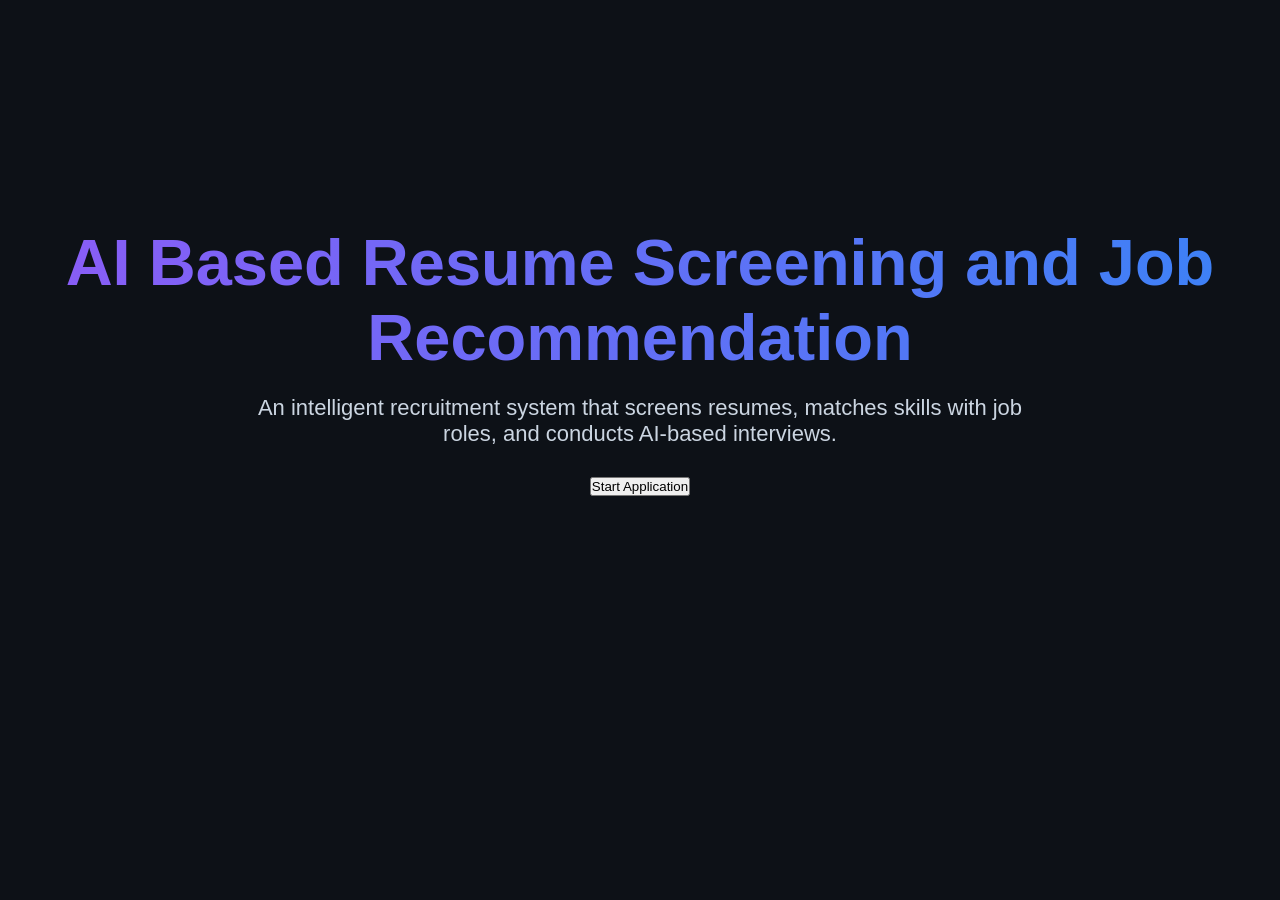
<file: templates/index.html>
<!DOCTYPE html>
<html>
<head>
<title>AI Resume Screening System</title>
<link rel="stylesheet" href="/static/style.css">
</head>

<body>

<div class="hero">

<h1>AI Based Resume Screening and Job Recommendation</h1>

<p>
An intelligent recruitment system that screens resumes,
matches skills with job roles, and conducts AI-based interviews.
</p>

<a href="/verify">
<button class="main-btn">Start Application</button>
</a>

</div>

</body>
</html>
</file>
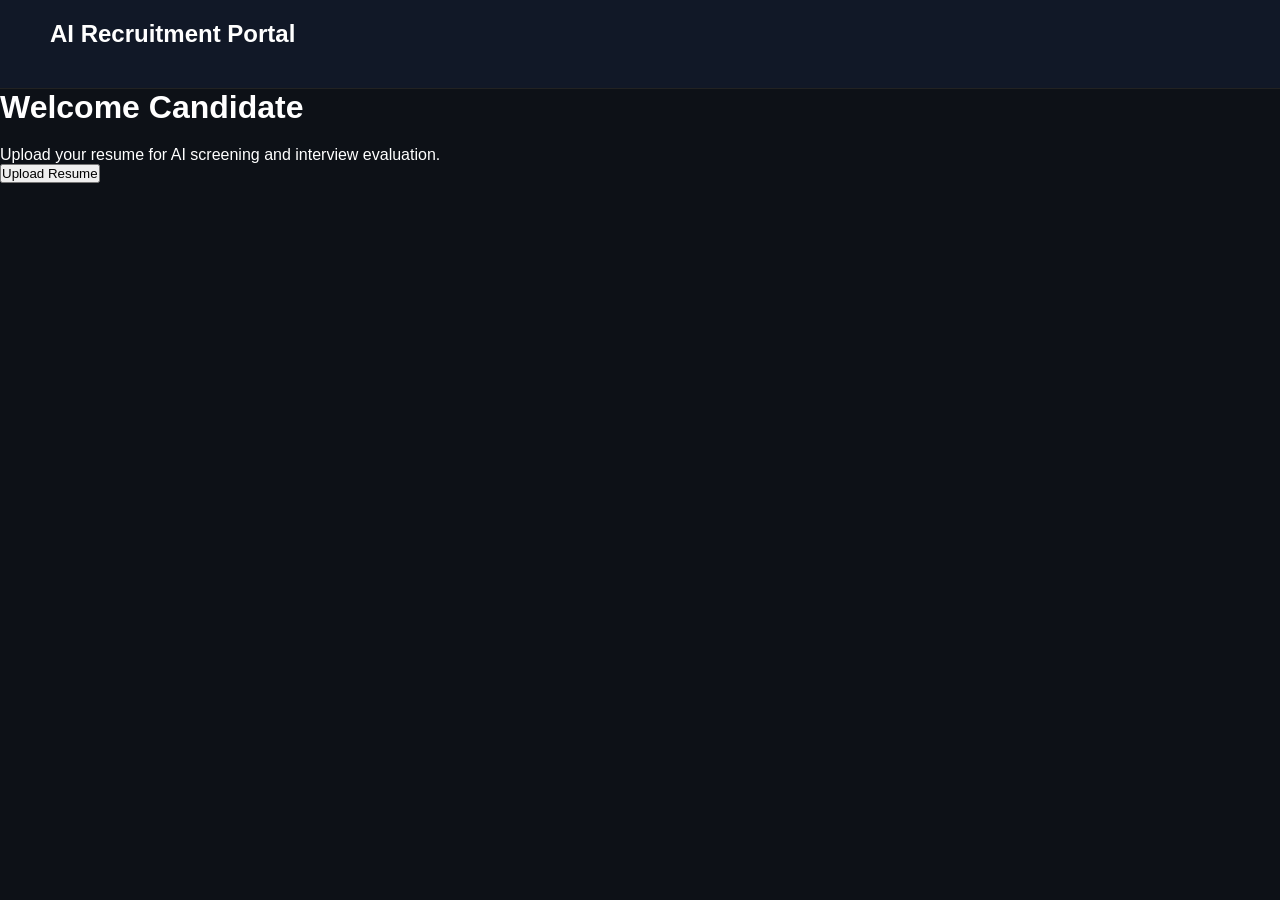
<file: templates/dashboard.html>
<!DOCTYPE html>
<html>
<head>
<title>Dashboard</title>
<link rel="stylesheet" href="/static/style.css">
</head>

<body>

<div class="navbar">
<h2>AI Recruitment Portal</h2>
</div>

<div class="dashboard">

<h1>Welcome Candidate</h1>

<p>Upload your resume for AI screening and interview evaluation.</p>

<a href="/upload">
<button class="main-btn">Upload Resume</button>
</a>

</div>

</body>
</html>
</file>
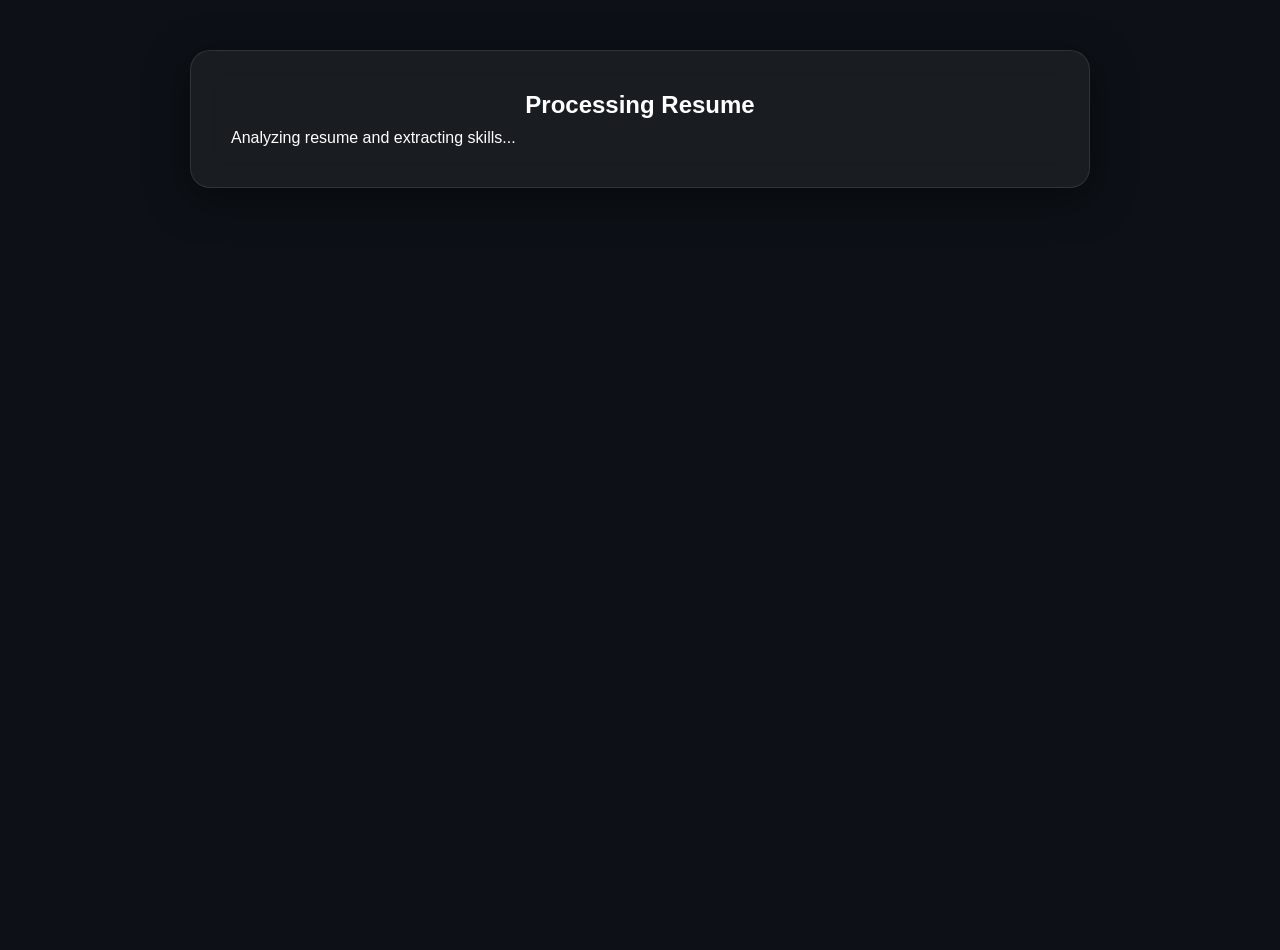
<file: templates/processing.html>
<!DOCTYPE html>
<html>
<head>
<title>Processing Resume</title>
<link rel="stylesheet" href="/static/style.css">
</head>

<body>

<div class="card">

<h2>Processing Resume</h2>

<p>Analyzing resume and extracting skills...</p>

<div class="loader"></div>

</div>

</body>
</html>
</file>
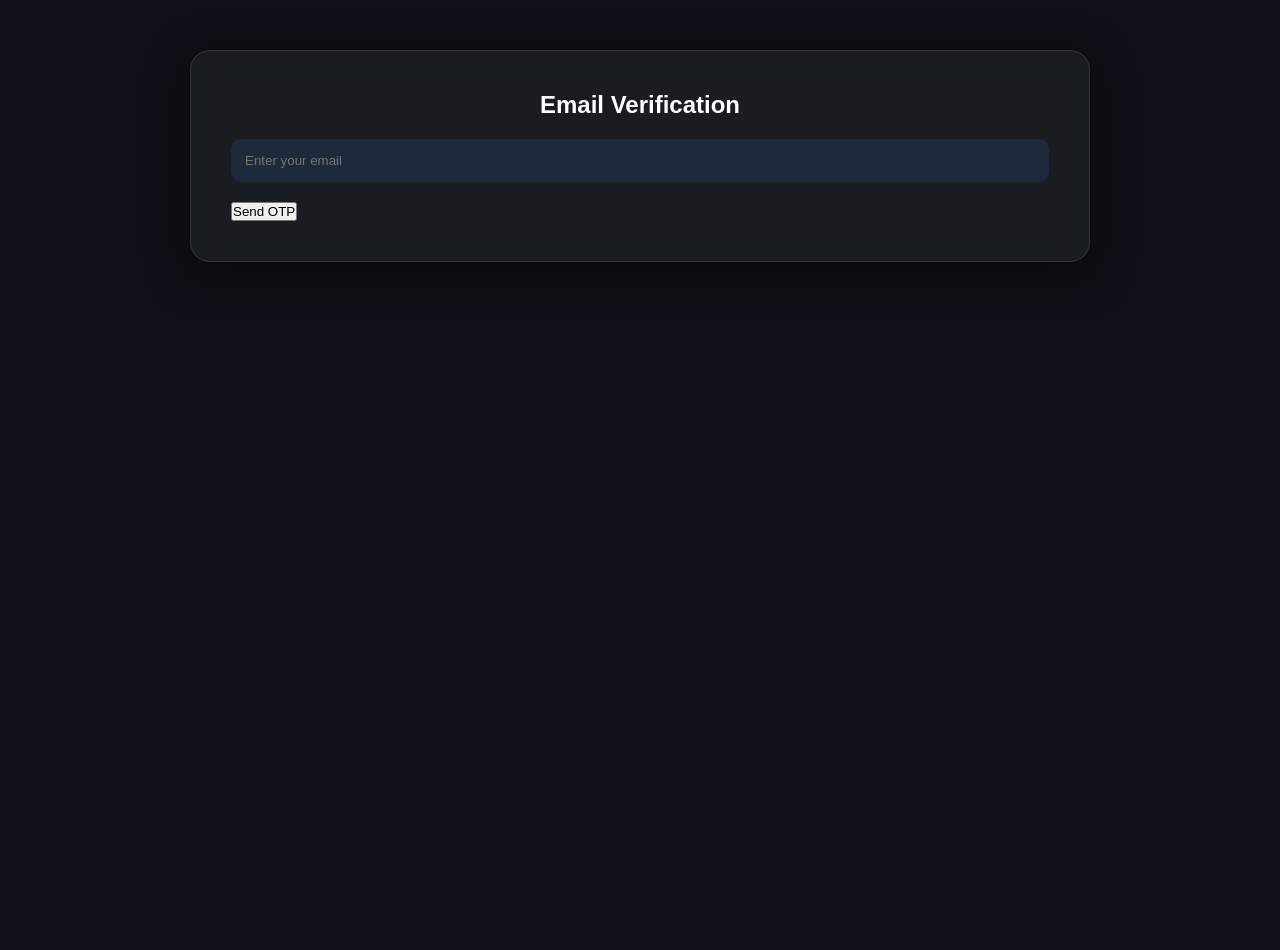
<file: templates/verify.html>
<!DOCTYPE html>
<html>
<head>
<title>Email Verification</title>
<link rel="stylesheet" href="/static/style.css">
</head>

<body>

<div class="card">

<h2>Email Verification</h2>

<form action="/send_otp" method="POST">

<input type="email" name="email" placeholder="Enter your email" required>

<button>Send OTP</button>

</form>

</div>

</body>
</html>
</file>
<file: static/style.css>
*{
    margin:0;
    padding:0;
    box-sizing:border-box;
    font-family:'Segoe UI',sans-serif;
}

body{
    background:#0d1117;
    color:white;
    min-height:100vh;
}

/* Navbar */

.navbar{
    display:flex;
    justify-content:space-between;
    align-items:center;
    padding:20px 60px;
    background:rgba(255,255,255,0.03);
    backdrop-filter:blur(12px);
    border-bottom:1px solid rgba(255,255,255,0.1);
}

.logo{
    font-size:28px;
    font-weight:bold;
    color:#8b5cf6;
}

.nav-links a{
    color:white;
    text-decoration:none;
    margin-left:30px;
    transition:0.3s;
}

.nav-links a:hover{
    color:#8b5cf6;
}

/* Card */

.card{
    width:90%;
    max-width:900px;
    margin:50px auto;
    background:rgba(255,255,255,0.05);
    backdrop-filter:blur(15px);
    border:1px solid rgba(255,255,255,0.1);
    border-radius:20px;
    padding:40px;
    box-shadow:0px 10px 40px rgba(0,0,0,0.5);
}

/* Button */

.btn{
    background:linear-gradient(
    135deg,
    #8b5cf6,
    #3b82f6
    );

    color:white;
    border:none;
    padding:14px 30px;
    border-radius:10px;
    cursor:pointer;
    font-size:16px;
    transition:0.3s;
}

.btn:hover{
    transform:translateY(-2px);
}

/* Inputs */

input,
textarea{
    width:100%;
    padding:14px;
    margin-top:10px;
    margin-bottom:20px;
    border:none;
    border-radius:10px;
    background:#1e293b;
    color:white;
}

/* Heading */

h1,h2,h3{
    margin-bottom:20px;
}

/* Footer */

.footer{
    text-align:center;
    padding:15px;
    color:#aaa;
}
.hero{
    height:80vh;
    display:flex;
    flex-direction:column;
    justify-content:center;
    align-items:center;
    text-align:center;
    padding:20px;
}

.hero h1{
    font-size:60px;
    margin-bottom:20px;
    background:linear-gradient(90deg,#8b5cf6,#3b82f6);
    -webkit-background-clip:text;
    -webkit-text-fill-color:transparent;
}

.hero p{
    max-width:800px;
    font-size:20px;
    color:#cbd5e1;
    margin-bottom:30px;
}

.btn{
    background:linear-gradient(135deg,#8b5cf6,#3b82f6);
    border:none;
    color:white;
    padding:15px 35px;
    border-radius:12px;
    cursor:pointer;
    font-size:18px;
}
body{
    background:
    radial-gradient(circle at top left,#312e81 0%,#020617 30%),
    radial-gradient(circle at bottom right,#1d4ed8 0%,#020617 30%),
    #020617;
}
body{
    background:#0d1117;
    color:white;
    margin:0;
    font-family:'Segoe UI',sans-serif;
}

.navbar{
    display:flex;
    justify-content:space-between;
    align-items:center;
    padding:20px 50px;
    background:#111827;
    border-bottom:1px solid #222;
}

.logo{
    font-size:28px;
    font-weight:bold;
    color:#8b5cf6;
}

.nav-links a{
    color:white;
    text-decoration:none;
    margin-left:25px;
    transition:0.3s;
}

.nav-links a:hover{
    color:#8b5cf6;
}

.main-content{
    min-height:80vh;
}

.footer{
    text-align:center;
    padding:15px;
    color:#94a3b8;
    border-top:1px solid #222;
}
.hero{
    height:80vh;
    display:flex;
    flex-direction:column;
    justify-content:center;
    align-items:center;
    text-align:center;
    padding:20px;
}

.hero h1{
    font-size:65px;
    margin-bottom:20px;
    background:linear-gradient(90deg,#8b5cf6,#3b82f6);
    -webkit-background-clip:text;
    -webkit-text-fill-color:transparent;
}

.hero p{
    font-size:22px;
    max-width:800px;
    color:#cbd5e1;
    margin-bottom:30px;
}

.btn{
    background:linear-gradient(135deg,#8b5cf6,#3b82f6);
    border:none;
    padding:15px 35px;
    border-radius:12px;
    color:white;
    font-size:18px;
    cursor:pointer;
}
.card{
    background:rgba(255,255,255,0.05);
    backdrop-filter:blur(15px);
    border:1px solid rgba(255,255,255,0.1);
    border-radius:20px;
    padding:40px;
    margin:50px auto;
    box-shadow:0px 10px 40px rgba(0,0,0,0.5);
}

.card-narrow{
    width:450px;
    max-width:90%;
}

.page-icon{
    font-size:55px;
    text-align:center;
    margin-bottom:15px;
}

.card h2{
    text-align:center;
    margin-bottom:10px;
}

.muted{
    text-align:center;
    color:#94a3b8;
    margin-bottom:25px;
}

.form-grid{
    display:flex;
    flex-direction:column;
}

.form-grid label{
    margin-bottom:8px;
    color:#e2e8f0;
}

.form-grid input{
    background:#111827;
    color:white;
    border:1px solid #374151;
    border-radius:12px;
    padding:14px;
    margin-bottom:20px;
}

.primary-button{
    background:linear-gradient(
    135deg,
    #8b5cf6,
    #3b82f6
    );
    border:none;
    padding:14px;
    color:white;
    border-radius:12px;
    cursor:pointer;
    font-size:16px;
    transition:0.3s;
}

.primary-button:hover{
    transform:translateY(-2px);
}

.error-box{
    background:#7f1d1d;
    padding:12px;
    border-radius:10px;
    margin-bottom:20px;
    text-align:center;
}
.upload-card{
    max-width:700px;
}

.result-card{
    max-width:900px;
}

.score-grid{
    display:grid;
    grid-template-columns:repeat(3,1fr);
    gap:20px;
    margin:30px 0;
}

.score-box{
    background:#111827;
    border:1px solid #374151;
    border-radius:15px;
    padding:25px;
    text-align:center;
}

.score-box span{
    display:block;
    color:#94a3b8;
    margin-bottom:10px;
}

.score-box strong{
    font-size:30px;
    color:#8b5cf6;
}

.decision-box{
    margin:25px 0;
    text-align:center;
    padding:18px;
    font-size:24px;
    font-weight:bold;
    border-radius:15px;
    background:linear-gradient(
    135deg,
    #8b5cf6,
    #3b82f6
    );
}

.feedback-box{
    background:#111827;
    border-radius:15px;
    padding:20px;
    margin-bottom:25px;
}

.feedback-box h3{
    color:#8b5cf6;
    margin-bottom:10px;
}
.progress-bar{
    width:90%;
    max-width:900px;
    margin:25px auto;
    text-align:center;
    padding:12px;
    background:#111827;
    border:1px solid #374151;
    border-radius:12px;
    color:#8b5cf6;
    font-weight:600;
    letter-spacing:0.5px;
}
.theme-btn{
    background:linear-gradient(135deg,#8b5cf6,#3b82f6);
    color:white;
    border:none;
    padding:10px 15px;
    border-radius:10px;
    cursor:pointer;
    margin-left:15px;
}

.light-mode{
    background:#f8fafc;
    color:#111827;
}

.light-mode .card{
    background:white;
    color:#111827;
}

.light-mode .navbar{
    background:white;
}

.light-mode .nav-links a{
    color:#111827;
}
#timer-box{
    background:#1e293b;
    color:white;
    padding:12px;
    border-radius:10px;
    text-align:center;
    font-size:22px;
    font-weight:bold;
    margin-bottom:20px;
}

#timer{
    color:#22c55e;
}

.interview-header{
    display:flex;
    justify-content:space-between;
    align-items:flex-start;
    gap:16px;
    margin-bottom:20px;
}

.status-stack{
    display:flex;
    flex-wrap:wrap;
    gap:10px;
}

.status-pill{
    background:#111827;
    border:1px solid #374151;
    border-radius:999px;
    padding:8px 12px;
    font-size:14px;
    color:#e2e8f0;
}

.warning-pill{
    color:#fbbf24;
}

.interview-panel.is-hidden{
    display:none;
}

.rules-modal{
    position:fixed;
    inset:0;
    background:rgba(2, 6, 23, 0.78);
    display:flex;
    align-items:center;
    justify-content:center;
    padding:20px;
    z-index:1000;
}

.rules-modal:not(.active){
    display:none;
}

.rules-card{
    background:#111827;
    border:1px solid #374151;
    border-radius:20px;
    padding:30px;
    width:min(560px, 100%);
    box-shadow:0 25px 70px rgba(0, 0, 0, 0.4);
}

.rules-list{
    margin:15px 0 20px 18px;
    color:#cbd5e1;
    line-height:1.8;
}

.checkbox-row{
    display:flex;
    align-items:flex-start;
    gap:10px;
    margin-bottom:20px;
    color:#e2e8f0;
}

.checkbox-row input{
    width:auto;
    margin:4px 0 0;
}

.toast{
    position:fixed;
    right:20px;
    bottom:20px;
    background:#111827;
    color:white;
    padding:14px 18px;
    border-radius:12px;
    border:1px solid #374151;
    opacity:0;
    transform:translateY(10px);
    pointer-events:none;
    transition:all 0.25s ease;
    max-width:320px;
    z-index:1100;
}

.toast.show{
    opacity:1;
    transform:translateY(0);
}

.toast.warning{
    border-color:#f59e0b;
    color:#fde68a;
}

.toast.info{
    border-color:#3b82f6;
}

.qa-block{
    background:rgba(255, 255, 255, 0.03);
    padding:16px;
    border-radius:14px;
    border:1px solid rgba(255, 255, 255, 0.08);
    margin-bottom:18px;
}

.text-center{
    text-align:center;
}

.screening-score-grid{
    grid-template-columns:repeat(2,1fr);
}

.status-label{
    font-size:28px;
}

.status-selected{
    color:#22c55e;
}

.status-rejected{
    color:#ef4444;
}

.skill-list{
    list-style:none;
    display:flex;
    flex-wrap:wrap;
    gap:10px;
    padding:0;
    margin:0;
}

.skill-list li{
    padding:8px 14px;
    border-radius:999px;
    font-size:14px;
    font-weight:600;
}

.skill-list-matched li{
    background:rgba(34,197,94,0.15);
    border:1px solid rgba(34,197,94,0.35);
    color:#86efac;
}

.skill-list-missing li{
    background:rgba(239,68,68,0.15);
    border:1px solid rgba(239,68,68,0.35);
    color:#fca5a5;
}

.screening-actions{
    margin-top:10px;
}

.interview-rules-card{
    max-width:800px;
}

.rules-page-list{
    background:#111827;
    border:1px solid #374151;
    border-radius:15px;
    padding:20px 20px 20px 36px;
    margin:25px 0;
}
.assessment-title{
    margin-top:30px;
    margin-bottom:20px;
    font-size:28px;
    font-weight:700;
    text-align:center;
}

.role-box{
    background:#1f2937;
    border:2px solid #8b5cf6;
    color:#fff;
    text-align:center;
    font-size:22px;
    font-weight:700;
    padding:16px;
    border-radius:12px;
    margin-top:10px;
}

.feedback-box{
    margin-top:20px;
}

.feedback-box h4{
    margin-bottom:15px;
}

.feedback-box ul{
    margin-left:20px;
}

.feedback-box li{
    margin-bottom:10px;
}
.decision-box{
    margin:30px 0;
    padding:18px;
    border-radius:12px;
    text-align:center;
    font-size:24px;
    font-weight:700;
}

.decision-box.selected{
    background:#16a34a;
    color:white;
}

.decision-box.rejected{
    background:#dc2626;
    color:white;
}
</file>
